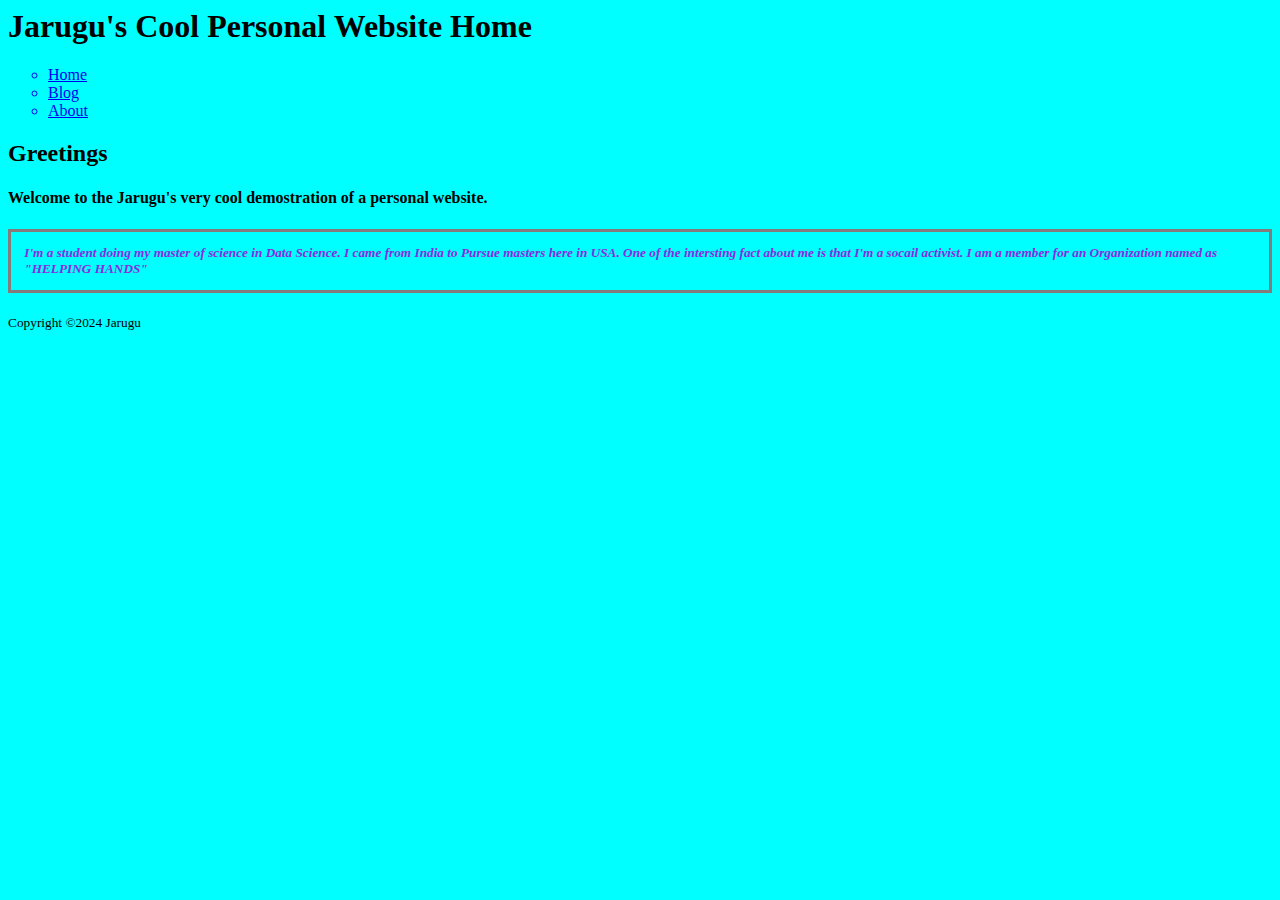
<file: index.html>
<html>
	<head>
		<title>Jarugu</title>
		<meta charset="UTF-8">
		<meta name="viewport"content="width=device-width, initial-scale=1.0">
	</head>
<body  bgcolor="cyan">
	<h1> Jarugu's Cool Personal Website Home</h1>
	<ul type="circle">
		<a href="./index.html" target="_self"><li>Home</li></a>
		<a href="pages/blog.html" target="_self"><li>Blog</li></a>
		<a href="pages/about.html" target="_self"><li>About</li></a>
	</ul>
	<h2> Greetings</h1>
	<h4> Welcome to the Jarugu's very cool demostration of a personal website.</h2>
	<h5 style="color:blueviolet;border-width:3px; border-style:solid; border-color:#867b7b; padding: 1em;font-style: oblique;">I'm a student doing my master of science in Data Science. I came from India to Pursue masters here in USA. One of the intersting fact about me is that I'm a socail activist. I am a member for an Organization named as "HELPING HANDS"</h3>
	<footer> 
		<small>Copyright &copy;2024 Jarugu</small>
	</footer>
</body>
</html>
</file>
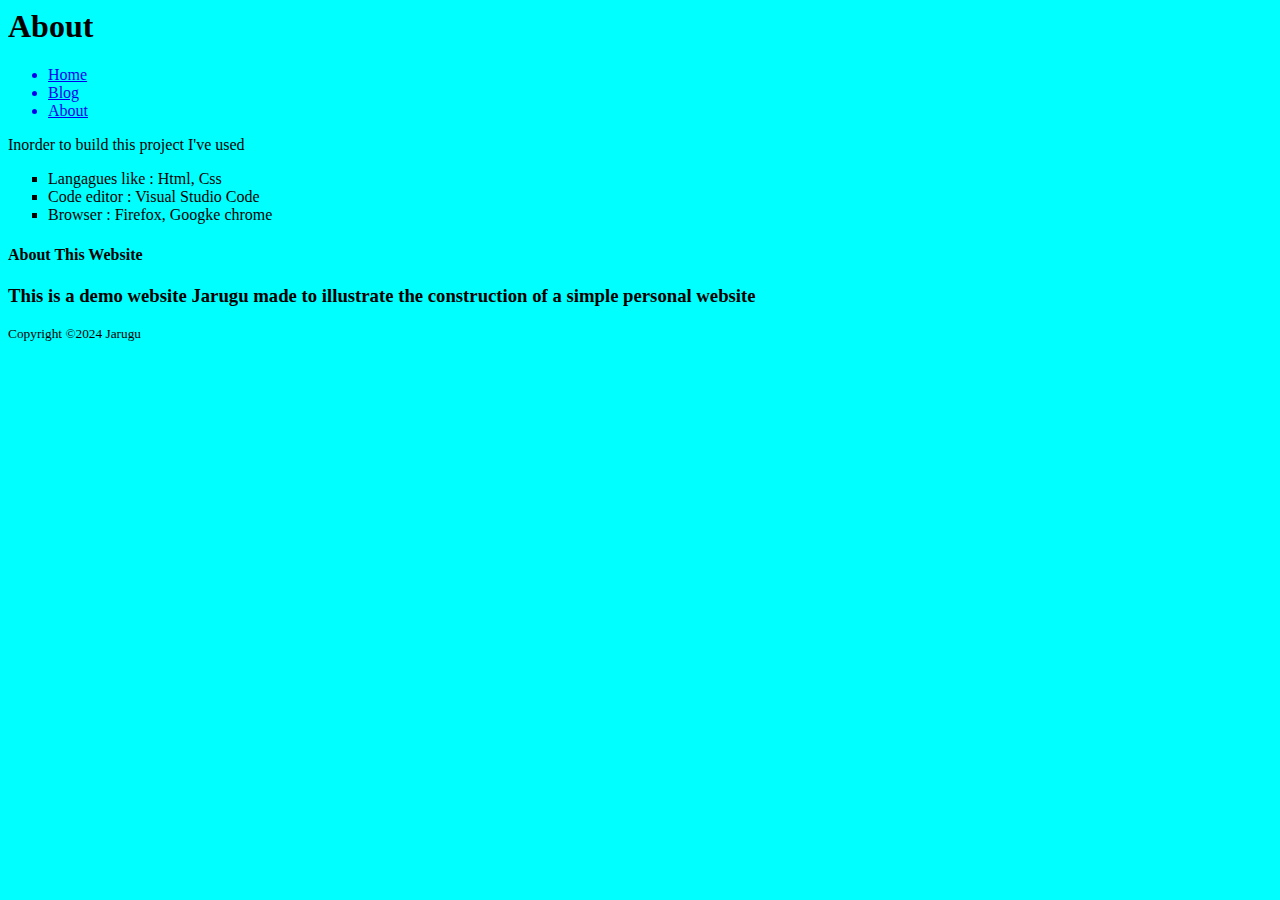
<file: pages/about.html>
<html>
    <head>
        <title>Jarug</title>
        <meta charset="UTF-8">
        <meta name="viewport" content="width=device-width, initial-scale=1.0">
    </head>
    <body  bgcolor="cyan">
        <h1>About</h1>
        <ul type="disk">
            <a href="../index.html" target="_self">
                <li>Home</li>
            </a>
            <a href="blog.html" target="_self">
                <li>Blog</li>
            </a>
            <a href="about.html" target="_self">
                <li>About</li>
            </a>
        </ul>
        <p>Inorder to build this project I've used </p>
        <ul type="square">
             <li>Langagues like : Html, Css</li>
            <li>Code editor : Visual Studio Code</li>
            <li>Browser : Firefox, Googke chrome</li>
        </ul>
        <h4>About This Website</h1>
        <h3> This is a demo website Jarugu made to illustrate the construction of a simple personal website </h2>
        <footer> 
          <small>Copyright &copy;2024 Jarugu</small>
        </footer>
    </body>
</html>
</file>
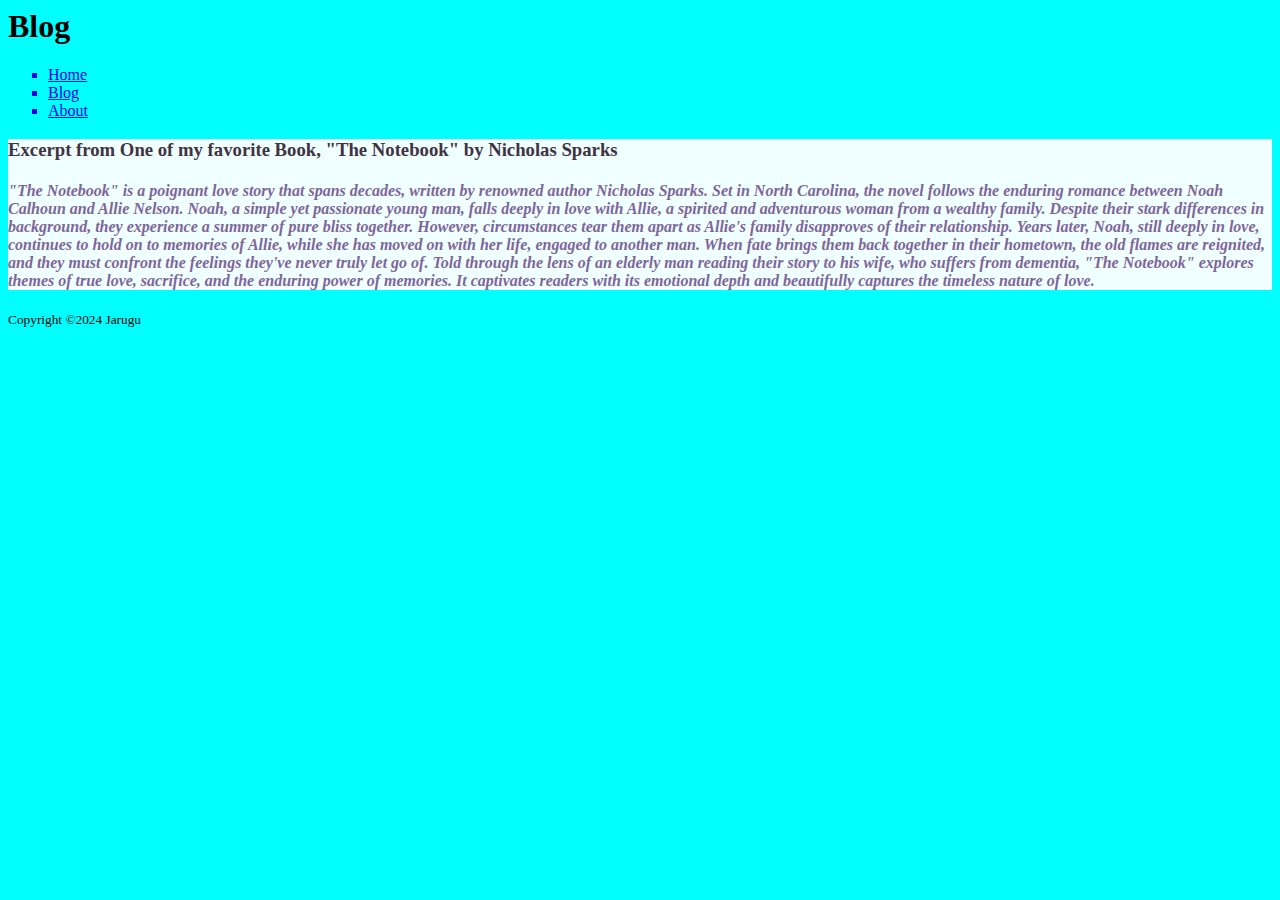
<file: pages/blog.html>
<html>
    <head>
        <title>Jarugu</title>
        <meta charset="UTF-8">
        <meta name="viewport" content="width=device-width, initial-scale=1.0">
    </head>
    <body  bgcolor="cyan">
        <h1> Blog</h1>
        <ul type="square">
            <a href="../index.html" target="_self"> 
                <li>Home</li>
            </a>
            <a href="blog.html" target="_self"> 
                <li>Blog</li>
            </a>
            <a href="about.html" target="_self">
                <li>About</li>
            </a>
        </ul>
        <div style="background-color: azure;"><!--style="border-width:4px; border-style:dashed; border-color:#575353; padding: 1em;"-->
            <h3 style="color:rgb(64, 51, 68); text-shadow: 0cap;"> Excerpt from One of my favorite Book, "The Notebook" by Nicholas Sparks</h1>
            <h4 style="color:rgb(126, 102, 155);"> <i>"The Notebook" is a poignant love story that spans decades, written by renowned author Nicholas Sparks. Set in North Carolina, the novel follows the enduring romance between Noah Calhoun and Allie Nelson. Noah, a simple yet passionate young man, falls deeply in love with Allie, a spirited and adventurous woman from a wealthy family. Despite their stark differences in background, they experience a summer of pure bliss together. However, circumstances tear them apart as Allie's family disapproves of their relationship.

    Years later, Noah, still deeply in love, continues to hold on to memories of Allie, while she has moved on with her life, engaged to another man. When fate brings them back together in their hometown, the old flames are reignited, and they must confront the feelings they've never truly let go of. Told through the lens of an elderly man reading their story to his wife, who suffers from dementia, "The Notebook" explores themes of true love, sacrifice, and the enduring power of memories. It captivates readers with its emotional depth and beautifully captures the timeless nature of love.</i> </h2>
</div><footer> 
<small>Copyright &copy;2024 Jarugu</small>
</footer>
</body>
</html>
</file>
